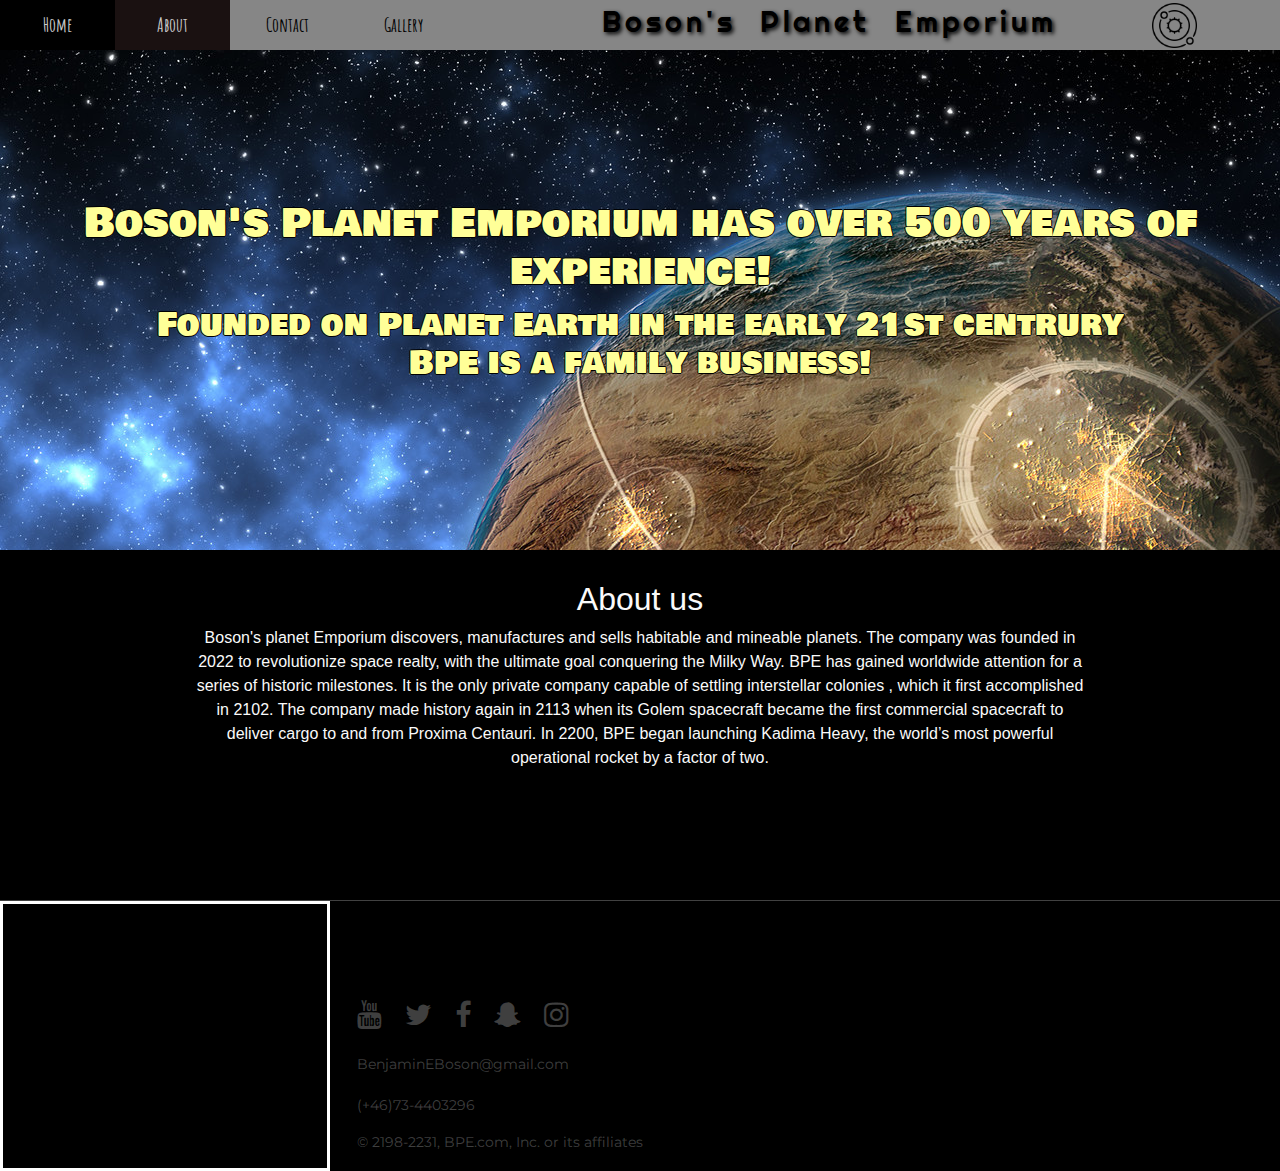
<file: u1_html_ben_bos/about-page.html>
<!DOCTYPE html>
<html lang="en">
<head>
    <meta charset="UTF-8">
    <meta name="viewport" content="width=device-width, initial-scale=1.0">
    <meta http-equiv="X-UA-Compatible" content="ie=edge">
    <meta name="keywords" content="planet,planets,purchase,blackfriday,bpe"> 
    <meta name="description" content="Welcome to Boson's Planet Emporium! Your one stop shop for all your planetary needs!">
    <link rel="stylesheet" href="https://stackpath.bootstrapcdn.com/bootstrap/4.3.1/css/bootstrap.min.css" integrity="sha384-ggOyR0iXCbMQv3Xipma34MD+dH/1fQ784/j6cY/iJTQUOhcWr7x9JvoRxT2MZw1T" crossorigin="anonymous">    
    <link rel="stylesheet" href="style.css">
    <link rel="stylesheet" href="about-style.css">
    <link rel="stylesheet" href="https://cdnjs.cloudflare.com/ajax/libs/font-awesome/4.7.0/css/font-awesome.min.css">
    <title>About - Boson's Planet Emporium</title>
</head>
<body>
    <header id="hamburger-menu">
        <nav class="hamburger-link">
            <img id="hamburger-logo" src="media/iconfinder_menu-alt_134216.png" alt="hamburger-logo">
        </nav>
        <nav id="dropdown-menu" class="dr-button">
            <button type="button" id="home-drbutton" onclick="location.href='index.html'">Home</button>
            <button type="button" id="contact-drbutton" onclick="location.href='contact-page.html'">Contact</button>
            <button type="button" id="gallery-drbutton" onclick="location.href='gallery-page.html'">Gallery</button>
            <button type="button" id="about-drbutton" onclick="location.href='about-page.html'">About</button>
        </nav>
    </header>
    <header id="reg-menu">
        <h1 id="header-h1">Boson's &nbsp;Planet &nbsp;Emporium</h1>
        <img id="planet-logo" src="media/solar-system.jpg" alt="planet-logo">
        <nav id="menu-nav">
            <button type="button" onclick="location.href='index.html'" id="home-button">Home</button>
            <button type="button" onclick="location.href='contact-page.html'" id="contact-button">Contact</button>
            <button type="button" onclick="location.href='about-page.html'" id="about-button">About</button>
            <button type="button" onclick="location.href='gallery-page.html'" id="gallery-button">Gallery</button>
        </nav>
    </header>
    <div id="main-div">
    </div>
    <div id="main-content"> 
        <h1>Boson's Planet Emporium has over 500 years of experience!</h1>
        <h2>Founded on Planet Earth in the early 21st centrury<br>BPE is a family business! </h2>
    </div>
    <article class="about-text1">
        <h2>About us</h2>
        <p>Boson's planet Emporium discovers, manufactures and sells habitable and mineable planets. 
           The company was founded in 2022 to revolutionize space realty, with the ultimate goal conquering the Milky Way.
           BPE has gained worldwide attention for a series of historic milestones. 
           It is the only private company capable of settling interstellar colonies , which it first accomplished in 2102. 
           The company made history again in 2113 when its Golem spacecraft became the first commercial spacecraft to deliver cargo to and from Proxima Centauri.
           In 2200, BPE began launching Kadima Heavy, the world’s most powerful operational rocket by a factor of two.
        </p>
    </article>
    <footer>
        <iframe id="map" src="https://www.google.com/maps/embed?pb=!1m18!1m12!1m3!1d13865.697202290628!2d83.95593734631872!3d28.20404302018279!2m3!1f0!2f0!3f0!3m2!1i1024!2i768!4f13.1!3m3!1m2!1s0x399595c234aed40b%3A0x5b06fc69f2fc53f0!2sTo%20Another%20Galaxy!5e0!3m2!1sen!2sse!4v1572377858222!5m2!1sen!2sse"></iframe>
    <nav id="footer-contact-info">
    </nav>
    <nav id="socialmedia-links">
        <ol id="socialmedia-list">
        <li>
            <a id="youtube-link" href="http://youtube.com" class="fa fa-youtube" target="_blank"></a>
            <a id="twitter-link" href="http://twitter.com" class="fa fa-twitter" target="_blank"></a>
            <a id="facebook-link" href="http://facebook.com" class="fa fa-facebook" target="_blank"></a>
            <a id="snapchat-link" href="http://snapchat.com" class="fa fa-snapchat-ghost" target="_blank"></a>
            <a id="instagram-link" href="http://instagram.com" class="fa fa-instagram" target="_blank"></a>
        </li>
        <li>
            <a class="contact-link" href="https://mail.google.com/mail/?view=cm&fs=1&to=benjamineboson@gmail.com&su=SUBJECT&body=BODY" target="_blank">BenjaminEBoson@gmail.com</a>
        </li>
        <li>
            <p class="footer-p">(+46)73-4403296 </p>             
        </li>
        <li>
            <p class="footer-p">© 2198-2231, BPE.com, Inc. or its affiliates</p>
        </li>
        </ol>
    </nav>  
    </footer>
</body>
</html>
</file>
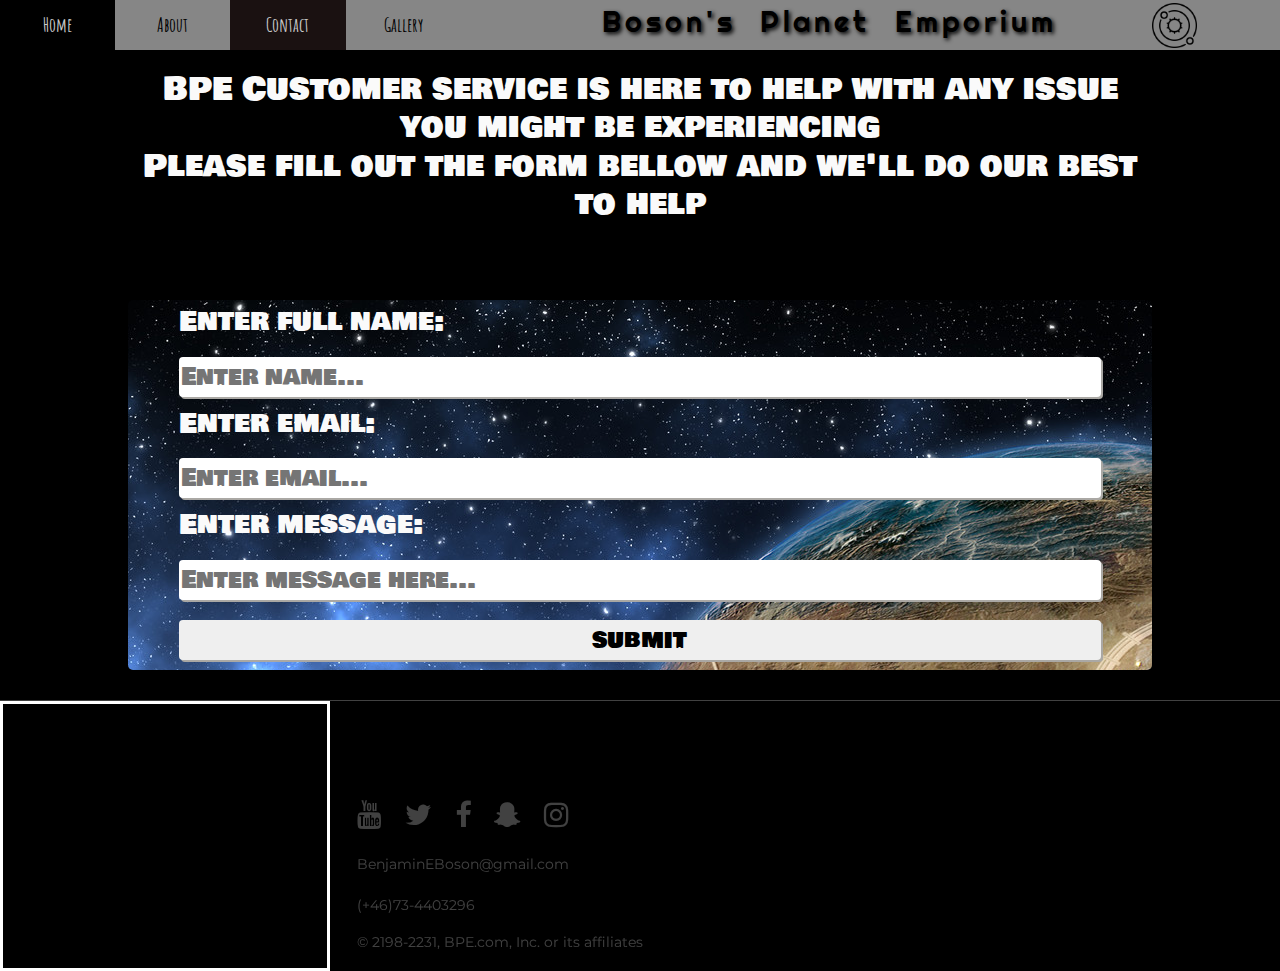
<file: u1_html_ben_bos/contact-page.html>
<!DOCTYPE html>
<html lang="en">
<head>
    <meta charset="UTF-8">
    <meta name="viewport" content="width=device-width, initial-scale=1.0">
    <meta http-equiv="X-UA-Compatible" content="ie=edge">
    <meta name="keywords" content="planet,planets,purchase,blackfriday,bpe"> 
    <meta name="description" content="Welcome to Boson's Planet Emporium! Your one stop shop for all your planetary needs!">
    <link rel="stylesheet" href="https://stackpath.bootstrapcdn.com/bootstrap/4.3.1/css/bootstrap.min.css" integrity="sha384-ggOyR0iXCbMQv3Xipma34MD+dH/1fQ784/j6cY/iJTQUOhcWr7x9JvoRxT2MZw1T" crossorigin="anonymous">
    <link rel="stylesheet" href="style.css">
    <link rel="stylesheet" href="contact-style.css">
    <link rel="stylesheet" href="https://cdnjs.cloudflare.com/ajax/libs/font-awesome/4.7.0/css/font-awesome.min.css">
    <title>Contact - Boson's Planet Emporium</title>
</head>
<body> 
    <header id="hamburger-menu">
        <nav class="hamburger-link position-absolute">
            <img class="position-absolute" id="hamburger-logo" src="media/iconfinder_menu-alt_134216.png" alt="hamburger-logo">
        </nav>
        <nav id="dropdown-menu" class="dr-button">
            <button type="button" id="home-drbutton" onclick="location.href='index.html'">Home</button>
            <button type="button" id="contact-drbutton" onclick="location.href='contact-page.html'">Contact</button>
            <button type="button" id="gallery-drbutton" onclick="location.href='gallery-page.html'">Gallery</button>
            <button type="button" id="about-drbutton" onclick="location.href='about-page.html'">About</button>
        </nav>
    </header>
    <header id="reg-menu" class="position-absolute">
            <h1 class="position-absolute" id="header-h1">Boson's &nbsp;Planet &nbsp;Emporium</h1>
            <img id="planet-logo" src="media/solar-system.jpg" alt="planet-logo">
        <nav id="menu-nav">
            <button type="button" onclick="location.href='index.html'" id="home-button">Home</button>
            <button type="button" onclick="location.href='contact-page.html'" id="contact-button">Contact</button>
            <button type="button" onclick="location.href='about-page.html'" id="about-button">About</button>
            <button type="button" onclick="location.href='gallery-page.html'" id="gallery-button">Gallery</button>
        </nav>
    </header>
    <div id="main-div">
        <h2>BPE Customer service is here to help with any issue you might be experiencing<br>Please fill out the form bellow and we'll do our best to help</h2>
        <form id="contact-form" action="mailto:benjamineboson@gmail.com" method="post" target="_blank">
            <h3>Enter full name:</h3>
            <input required="required" type="text" name="name" placeholder="Enter name...">
            <h3>Enter email:</h3>
            <input required="required" type="email" name="email" placeholder="Enter email...">
            <h3>Enter message:</h3>
            <input required="required" type="text" name="message" placeholder="Enter message here...">
            <input type="submit" name="submit" value="submit">
        </form>
    </div>
    <footer>
        <iframe id="map" src="https://www.google.com/maps/embed?pb=!1m18!1m12!1m3!1d13865.697202290628!2d83.95593734631872!3d28.20404302018279!2m3!1f0!2f0!3f0!3m2!1i1024!2i768!4f13.1!3m3!1m2!1s0x399595c234aed40b%3A0x5b06fc69f2fc53f0!2sTo%20Another%20Galaxy!5e0!3m2!1sen!2sse!4v1572377858222!5m2!1sen!2sse"></iframe>            
        <nav id="footer-contact-info">
        </nav>
        <nav id="socialmedia-links">
            <ol id="socialmedia-list">
            <li>
                <a id="youtube-link" href="http://youtube.com" class="fa fa-youtube" target="_blank"></a>
                <a id="twitter-link" href="http://twitter.com" class="fa fa-twitter" target="_blank"></a>
                <a id="facebook-link" href="http://facebook.com" class="fa fa-facebook" target="_blank"></a>
                <a id="snapchat-link" href="http://snapchat.com" class="fa fa-snapchat-ghost" target="_blank"></a>
                <a id="instagram-link" href="http://instagram.com" class="fa fa-instagram" target="_blank"></a>
            </li>
            <li>
                <a class="contact-link" href="https://mail.google.com/mail/?view=cm&fs=1&to=benjamineboson@gmail.com&su=SUBJECT&body=BODY" target="_blank">BenjaminEBoson@gmail.com</a>
            </li>
            <li>
                <p class="footer-p">(+46)73-4403296 </p>             
            </li>
            <li>
                <p class="footer-p">© 2198-2231, BPE.com, Inc. or its affiliates</p>
            </li>
            </ol>
        </nav>  
    </footer>
</body>
</html>
</file>
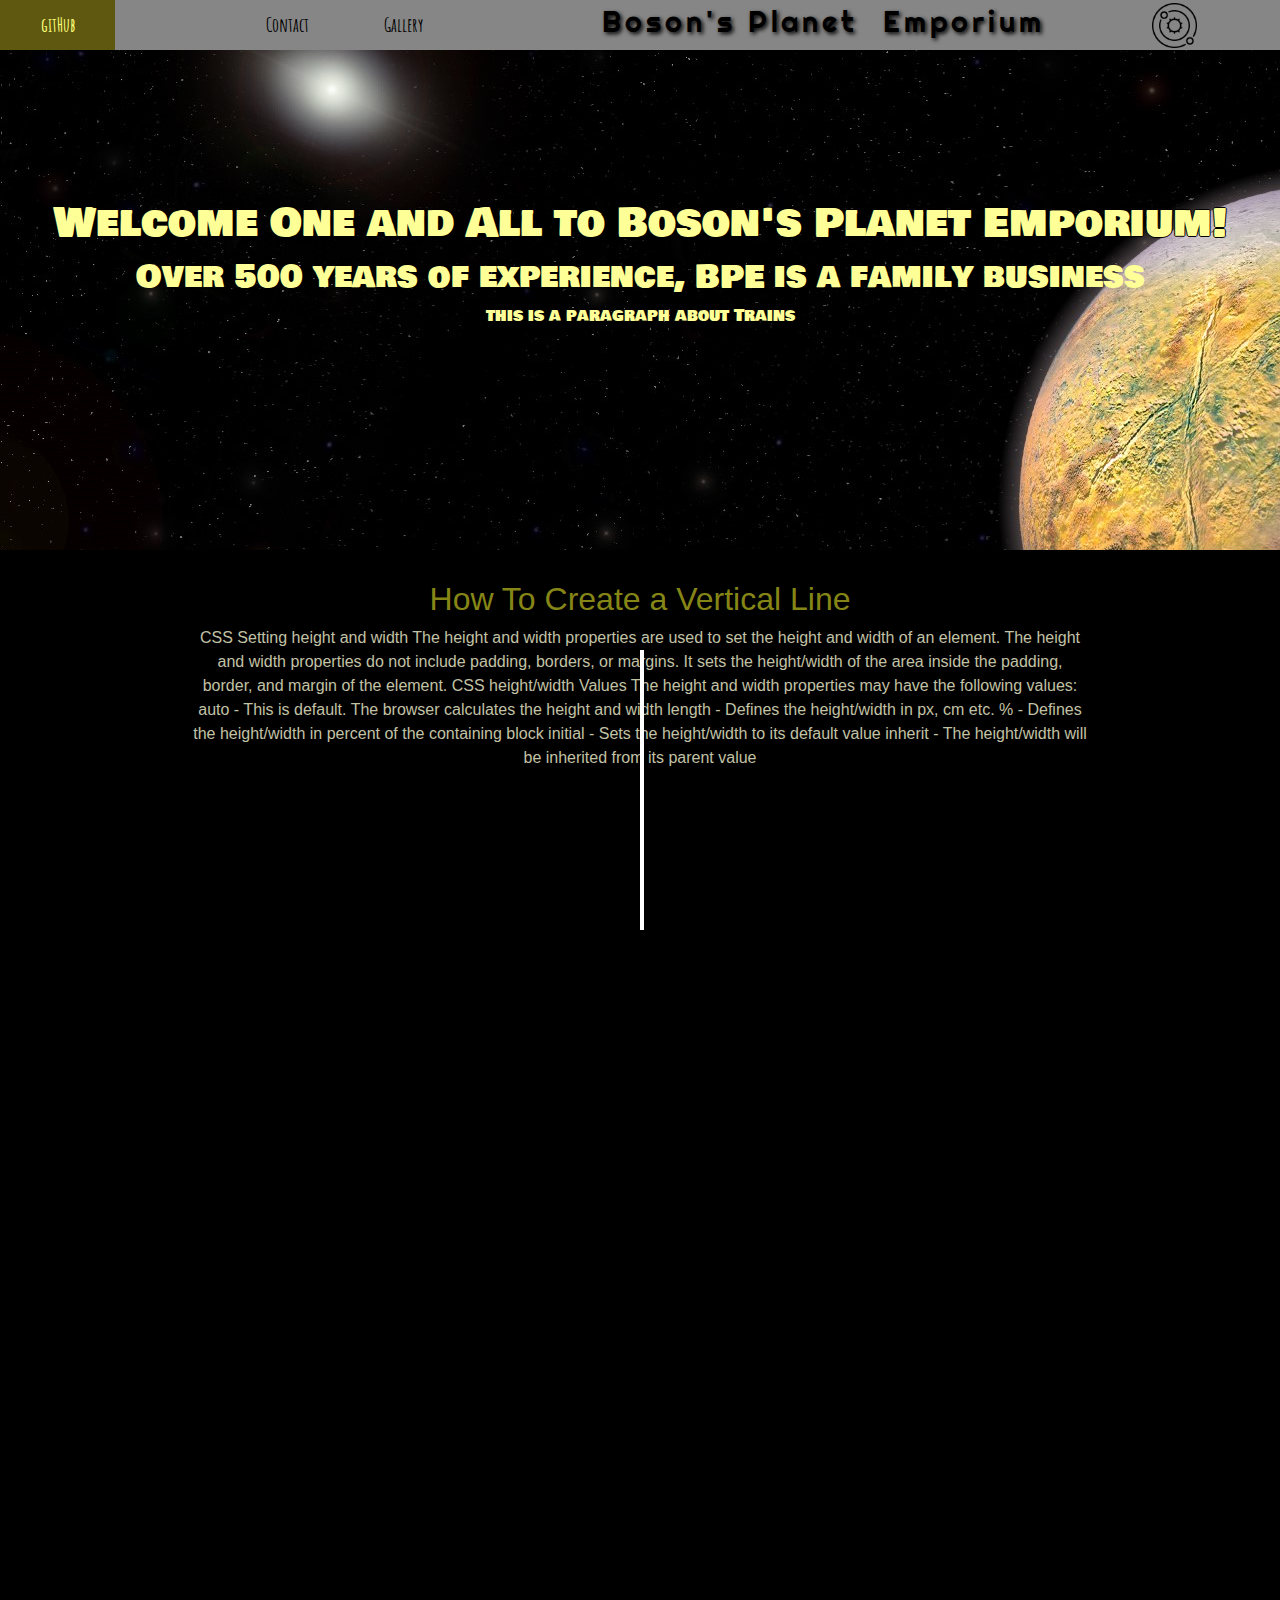
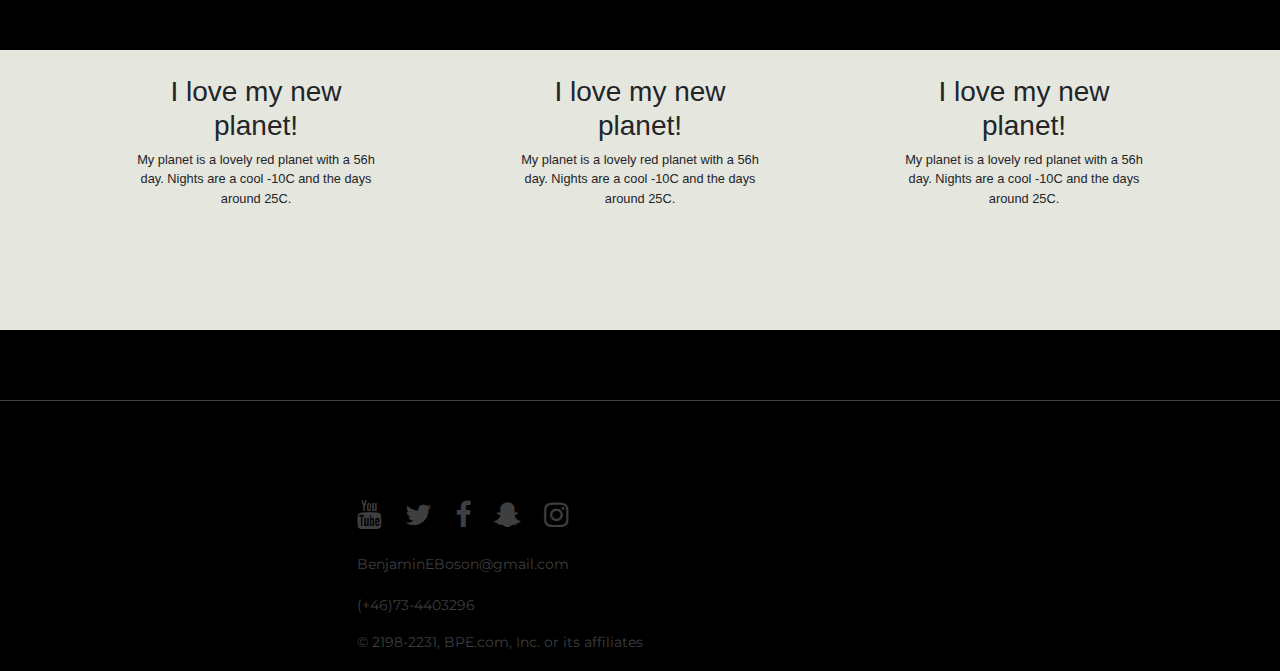
<file: u1_html_ben_bos/git-page.html>
<!DOCTYPE html>
<html lang="en">
<head>
    <meta charset="UTF-8">
    <meta name="viewport" content="width=device-width, initial-scale=1.0">
    <meta http-equiv="X-UA-Compatible" content="ie=edge">
    <link rel="stylesheet" href="https://stackpath.bootstrapcdn.com/bootstrap/4.3.1/css/bootstrap.min.css" integrity="sha384-ggOyR0iXCbMQv3Xipma34MD+dH/1fQ784/j6cY/iJTQUOhcWr7x9JvoRxT2MZw1T" crossorigin="anonymous">    
    <link rel="stylesheet" href="style.css">
    <link rel="stylesheet" href="git-style.css">
    <link rel="stylesheet" href="https://cdnjs.cloudflare.com/ajax/libs/font-awesome/4.7.0/css/font-awesome.min.css">
    <title>Startsida</title>
</head>
<body>
    <header id="hamburger-menu">
        <nav class="hamburger-link">
            <img id="hamburger-logo" src="media/iconfinder_menu-alt_134216.png" alt="hamburger-logo">
        </nav>
        <nav id="dropdown-menu" class="dr-button">
            <button type="button" id="home-drbutton" onclick="location.href='index.html'">Home</button>
            <button type="button" id="contact-drbutton" onclick="location.href='contact-page.html'">Contact</button>
            <button type="button" id="gallery-drbutton" onclick="location.href='gallery-page.html'">Gallery</button>
            <button type="button" id="git-drbutton" onclick="location.href='git-page.html'">GitHub</button>
        </nav>
    </header>
    <header id="reg-menu">
        <h1 id="header-h1">Boson's&nbsp;Planet &nbsp;Emporium</h1>
        <img id="planet-logo" src="media/solar-system.jpg" alt="planet-logo">
        <nav id="menu-nav">
            <button type="button" onclick="location.href='index.html'" id="home-button">Home</button>
            <button type="button" onclick="location.href='contact-page.html'" id="contact-button">Contact</button>
            <button type="button" onclick="location.href='git-page.html'" id="git-button">gitHub</button>
            <button type="button" onclick="location.href='gallery-page.html'" id="gallery-button">Gallery</button>
        </nav>
    </header>
    <div id="main-div">
    </div>
    <div id="main-content"> 
        <h1>Welcome One and All to Boson's Planet Emporium!</h1>
        <h2>Over 500 years of experience, BPE is a family business </h2>
        <p>this is a paragraph about Trains</p>
    </div>
    <article class="index-text1">
        <h2>How To Create a Vertical Line</h2>
        <p>CSS Setting height and width
                The height and width properties are used to set the height and width of an element.
                
                The height and width properties do not include padding, borders, or margins. It sets the height/width of the area inside the padding, border, and margin of the element.
                
                CSS height/width Values
                The height and width properties may have the following values:
                
                auto - This is default. The browser calculates the height and width
                length - Defines the height/width in px, cm etc.
                % - Defines the height/width in percent of the containing block
                initial - Sets the height/width to its default value
                inherit - The height/width will be inherited from its parent value
                
        </p>
    </article>
        <div id="vl"></div>
        <article class="index-text2">
        <h2>How To Create a Vertical Line</h2>
        <p>CSS Setting height and width
                The height and width properties are used to set the height and width of an element.
                
                The height and width properties do not include padding, borders, or margins. It sets the height/width of the area inside the padding, border, and margin of the element.
                
                CSS height/width Values
                The height and width properties may have the following values:
                
                auto - This is default. The browser calculates the height and width
                length - Defines the height/width in px, cm etc.
                % - Defines the height/width in percent of the containing block
                initial - Sets the height/width to its default value
                inherit - The height/width will be inherited from its parent value
        </p>
    </article>
    <div id="references">
        <article id="reference-one">
            <h3>I love my new planet!</h3> 
            <p>My planet is a lovely red planet with a 56h day. Nights are a cool -10C and the days around 25C.</p>
        </article>
        <article id="reference-two">
            <h3>I love my new planet!</h3> 
            <p>My planet is a lovely red planet with a 56h day. Nights are a cool -10C and the days around 25C.</p>
        </article>
        <article id="reference-three">
            <h3>I love my new planet!</h3> 
            <p>My planet is a lovely red planet with a 56h day. Nights are a cool -10C and the days around 25C.</p>
        </article>
    </div>
    <footer>
        <iframe id="map" src="https://www.google.com/maps/embed?pb=!1m18!1m12!1m3!1d13865.697202290628!2d83.95593734631872!3d28.20404302018279!2m3!1f0!2f0!3f0!3m2!1i1024!2i768!4f13.1!3m3!1m2!1s0x399595c234aed40b%3A0x5b06fc69f2fc53f0!2sTo%20Another%20Galaxy!5e0!3m2!1sen!2sse!4v1572377858222!5m2!1sen!2sse" width="600" height="450" frameborder="0" style="border:0;" allowfullscreen=""></iframe>
    <nav id="footer-contact-info">
    </nav>
    <nav id="socialmedia-links">
        <ol id="socialmedia-list">
        <li>
            <a id="youtube-link" href="http://youtube.com" class="fa fa-youtube" target="_blank"></a>
            <a id="twitter-link" href="http://twitter.com" class="fa fa-twitter" target="_blank"></a>
            <a id="facebook-link" href="http://facebook.com" class="fa fa-facebook" target="_blank"></a>
            <a id="snapchat-link" href="http://snapchat.com" class="fa fa-snapchat-ghost" target="_blank"></a>
            <a id="instagram-link" href="http://instagram.com" class="fa fa-instagram" target="_blank"></a>
        </li>
        <li>
            <a class="contact-link" href="https://mail.google.com/mail/?view=cm&fs=1&to=benjamineboson@gmail.com&su=SUBJECT&body=BODY" target="_blank">BenjaminEBoson@gmail.com</a>
        </li>
        <li>
            <p class="footer-p">(+46)73-4403296 </p>             
        </li>
        <li>
            <p class="footer-p">© 2198-2231, BPE.com, Inc. or its affiliates</p>
        </li>
        </ol>
    </nav>  
    </footer>
</body>
</html>
</file>
<file: u1_html_ben_bos/style.css>
@import url('https://fonts.googleapis.com/css?family=Amatic+SC&display=swap');
@import url('https://fonts.googleapis.com/css?family=Montserrat&display=swap');
@import url('https://fonts.googleapis.com/css?family=Exo&display=swap');
@import url('https://fonts.googleapis.com/css?family=Righteous&display=swap');
@import url('https://fonts.googleapis.com/css?family=Bowlby+One+SC&display=swap');

.reference-link a{
    font-size: 1.5em;
    color: black;
}
.reference-link a:hover{
    color: rgb(83, 83, 83);
}
.margin-left-10{
    margin-left: 10%;
}
.contact-link{
    font-size: 0.5em;
}
#hamburger-logo{
    position: absolute;
    top: 1.5px;
    width: 3em;
    left: 5%;
}
.hamburger-link{
    position: absolute;
    margin: 0;
    width: 100%;        
    height: 50px;
}
#references{
    background: rgb(229, 230, 221);
    height: 280px;
    width: 100%;
    position: absolute;
    top: 1650px;
    font-size: 0.8em;
}
#reference-one{ 
    margin-left: 10%;
}
#reference-two{
    margin-left: 40%;
}
#reference-three{ 
    margin-left: 70%;
}
#reference-one,#reference-two,#reference-three{
    text-align: center;
    position: absolute;
    margin-top: 25px;
    width: 20%;
}
.index-text1{
    text-align: center;
    position: absolute;
    margin-top: 580px;
    margin-left: 15%;
    width: 70%;
    color: rgb(134, 134, 23);
    text-shadow: 2px 2px 4px #000000;
}
.index-text1 img{
    margin-top: 15px;
    width: 100%;
    max-width: 800px;
}
.index-text1 p{
    color: rgb(194, 194, 165);
    text-shadow: none;
}
#vl{
    position: absolute;
    border-left: 4px solid white;
    height: 280px;
    width: 0;
    top: 650px;
    margin-left: 50%;
}
#header-h1{
    letter-spacing: 4px;
    position: absolute;
    font-size: 1.8em;
    margin: 0;
    margin-left: 47%;
    margin-top: 5px;
    background: rgb(134, 134, 134);
    color: rgb(0, 0, 0);
    text-shadow: 2px 2px 4px #000000;
    font-family: 'Righteous', cursive;
}
.references-img{
    width: 5em;
    margin-top: 30px;
}
#planet-logo{
    position: absolute;
    width: 2.8em;
    margin-left: 90%;
    margin-top: 3px;
}
hr{
    margin-right: 2em;
    width: 1.5em;
    position: relative;
    top: 0.3em;
}
html{
    background: rgb(0, 0, 0);
}
#main-content{
    text-align: center;
    position: absolute;
    background-image: url(media/Planet-X.jpg);
    width: 100%;
    height: 500px;
    top: 50px;
    margin-bottom: 0;
    z-index: 2;
    font-family: 'Bowlby One SC', cursive;
    color: rgb(255, 255, 152);
}
#main-content h1{
    margin: 10px;
    margin-top: 150px;
    text-shadow: -1px 0 black, 0 1px black, 1px 0 black, 0 -1px black;
}
#dropdown-menu{
    position: absolute;
    border-color: black;
    border-bottom-style: solid;
    border-bottom-width: 1px;
    top: 50px;
    width: 100%;
    height: 200px;
    display: none;
    color: white;
    font-family: 'Amatic SC', cursive;
}
#dropdown-menu button{
    position: absolute;
    left: 0;
    width: 100%;
    border: none;
}
#about-drbutton{
    margin-top: 50px;
}
#contact-drbutton{
    margin-top: 100px;
}
#gallery-drbutton{
    margin-top: 150px;
}
#hamburger-menu:hover #dropdown-menu{
    display: block;
}
#hamburger-menu{
    border-bottom-style: solid;
    border-bottom-width: 1px;
    background: white;
    width: 100%;
    height: 50px;
    text-align: right;
    position: fixed;
    display: none;
    z-index: 3;
}
#reg-menu{
    background: rgb(134, 134, 134);
    width: 100%;
    height: 50px;
    position: fixed;
    z-index: 3;
}
body{
    margin: 0;
    padding: 0;
}
button{
    position: absolute;
    border-style: none;
    background: rgb(134, 134, 134);
    color:  rgb(0, 0, 0);
    width: 6em;
    height: 50px; 
    cursor: pointer;
    font-family: 'Amatic SC', cursive; 
    font-weight: bold;
    font-size: 1.2em;
    transition-duration: 0.4s;
}
button:focus{
    outline: none;
}
button::-moz-focus-inner{
    border:0;
}
a{
    outline: 0;
}
button:hover{
    background: rgb(0, 0, 0);
    color:  rgb(201, 201, 201);
}
#contact-button{
    left: 12em;    
}
#gallery-button{
    left: 18em;
}
#about-button{
    left: 6em;
}
#home-button{
    left: 0em;
    background: rgb(26, 17, 17);
    color: rgb(201, 201, 201);
}
#home-button:hover{
    background: rgb(201, 201, 201);
    color: rgb(0, 0, 0);
}
footer{
    border-top-style: solid;
    border-top-color: rgba(255, 255, 255, 0.253);
    border-top-width: 1px;
    position: absolute;
    background: black;
    width: 100%;
    height: 270px;
    top: 2000px;
    
}
#socialmedia-list{
    font-size: 2em;
    list-style-type: none;
}
#socialmedia-list p{
    color: rgba(255, 255, 255, 0.253);
    font-size: 0.5em;
    margin-top: 15px;
}
#socialmedia-list a:not(.contact-link){
    margin-top: 100px;
    margin-right: 15px;
}
footer,a{
    font-size: 0.9em;
    text-decoration: none;
    color: rgba(255, 255, 255, 0.253);
    font-family: 'Montserrat', sans-serif;
}
#socialmedia-links{
    position: absolute;
    margin-left: 22em; 
    bottom: 0;
}

#socialmedia-links,a:hover{
    color: white;
    text-decoration: none;
}
#map{
    border: 3px solid white;
    position: absolute;
    width: 330px;
    height: 270px;
}
#map-div{
    width: 2px;
}


/*

MAX WIDTH 980px

*/

@media only screen and (max-width: 980px){
    #hamburger-menu{
        display: block;
    }
    #reg-menu{
        display: none;
    }
    #main-div h1{
        margin-top: 184px;
    }
}


/*

MAX WIDTH 757px

*/

@media only screen and (max-width: 757px){
    #main-content h1{
        margin-top: 60px;
    }
    html{
        font-size: 70%;
    }
    #hamburger-logo{
        top: 7px;
    }
    #train-background{
        display: none;
    }
    #main-div{
        font-size: 0.7em;
    }
    footer{
        font-size: 0.9em;
        height: 200px;
        top: 1470px;
    }
    #map{
        height: 200px;
        width: 200px;
    } 
    #socialmedia-links{
        margin-left: 17em;
    }
    #socialmedia-list a:not(.contact-link){
        margin-right: 5px;
    }
    .dr-button button{
        font-size: 1.5em;
    }
    #main-content{
        height: 300px;
    }
    #vl{
        position: absolute;
        border-left: 4px solid white;
        height: 360px;
        top: 370px;  
    }
    .index-text1{
        margin-top: 410px;
    }
    #references{
        height: 300px;
        top: 1120px;
    }
    .references-img{
        width: 10em;
    }
    #reference-three{
        display: none;
    }
    #reference-one{
        width: 40%;
    }
    #reference-two{
        width: 40%;
        margin-left: 55%;
    }
    
}


/*

MAX WIDTH 420px

*/

@media only screen and (max-width: 420px){
    html{
        font-size: 0.7em;
    }
    #hamburger-logo{
        top: 8px;
    }
    #hamburger-menu{
        display: block;
    }
    #reg-menu{
        display: none;
    }
    footer{
        font-size: 0.8em;
        top: 1350px;
    }
    #map{
        height: 200px;
        width: 200px;
        
    }
    #socialmedia-links{
        margin-left: 19em;
    }
    .dr-button button{
        font-size: 1.5em;
    }
    #main-content{
        height: 300px;
    }
    #reference-two,#reference-three{
        display: none;
    }
    #reference-one{
        width: 90%;
    }
    .index-text1{
        margin-left: 5%;
        width: 90%;
        margin-top: 380px;
    }
    #vl{
        display: none;
    }
    #references{
        top: 1000px;
    }
    #reference-one{
        margin-left: 5%;
    }
}
</file>
<file: u1_html_ben_bos/about-style.css>
#about-button{
    background: rgb(26, 17, 17);
    color: rgb(201, 201, 201);
}
#about-button:hover{
    background: rgb(201, 201, 201);
    color: rgb(0, 0, 0);
}
#home-button{
    background: rgb(134, 134, 134);
    color:  rgb(0, 0, 0);
}
#home-button:hover{
    background: rgb(0, 0, 0);
    color:  rgb(201, 201, 201);
}
#main-content{
    background-image: url(media/planet-colony.jpg);
    background-repeat: no-repeat;
}
#main-content h2{
    text-shadow: -1px 0 black, 0 1px black, 1px 0 black, 0 -1px black;
}
.about-text1{
    text-align: center;
    position: absolute;
    margin-top: 580px;
    margin-left: 15%;
    width: 70%;
    color: rgb(250, 250, 250);
    text-shadow: -1px 0 black, 0 1px black, 1px 0 black, 0 -1px black;
}
footer{
    top: 900px;
}
@media only screen and (max-width: 757px){
    .about-text1 h2,.about-text p{
        margin-top: -150px;
    }
    footer{
        top: 700px;
    }
}
@media only screen and (max-width: 420px){
    .about-text1 h2,.about-text p{
        margin-top: -200px;
    }
    #main-content h1,#main-content h2{
        margin-top: 5px;
    }
    footer{
        top: 720px;
    }

}
</file>
<file: u1_html_ben_bos/contact-style.css>
#contact-button{
    background: rgb(26, 17, 17);
    color: rgb(201, 201, 201);
}
#contact-button:hover{
    background: rgb(201, 201, 201);
    color: rgb(0, 0, 0);
}
#home-button{
    background: rgb(134, 134, 134);
    color:  rgb(0, 0, 0);
}
#home-button:hover{
    background: rgb(0, 0, 0);
    color:  rgb(201, 201, 201);
}
footer{
    top: 700px;
}
#contact-form{
    position: absolute;
    top: 300px;
    width: 80%;
    left: 10%;
    margin: 0;
    background-image: url(media/planet-colony.jpg);
    border-radius: 5px;
    z-index: 2;
    font-size: 1.5em;
}
#contact-form input{
    width: 90%;
    margin-left: 5%;
    height: 40px;
    border-radius: 4px;
    border: none;
    box-shadow: 2px 2px rgb(170, 168, 164);
    margin-bottom: 10px;
    margin-top: 10px;
}
#contact-form h3{
    margin-left: 5%;
    color: rgb(250, 250, 250);
}
#contact-form h3:first-of-type{
    margin-top: 5px;
}
#main-div{
    font-family: 'Bowlby One SC', cursive;
}
#main-div h2{
    text-align: center;
    position: absolute;
    background: black;
    left: 10%;
    width: 80%;
    top: 70px;
    margin-bottom: 20px;
    color: rgb(250, 250, 250);
}
</file>
<file: u1_html_ben_bos/git-style.css>
#git-button{
    color: rgb(54, 53, 53);
    background: rgb(243, 227, 5);
}
#git-button:hover{
    background: rgb(94, 88, 17);
    color: rgb(255, 255, 119);
}
#home-button{
    background: rgb(54, 53, 53);
    color:  rgb(134, 134, 23);
}
#home-button:hover{
    background: rgb(31, 31, 31);
    color: rgb(255, 255, 119);
}
</file>
